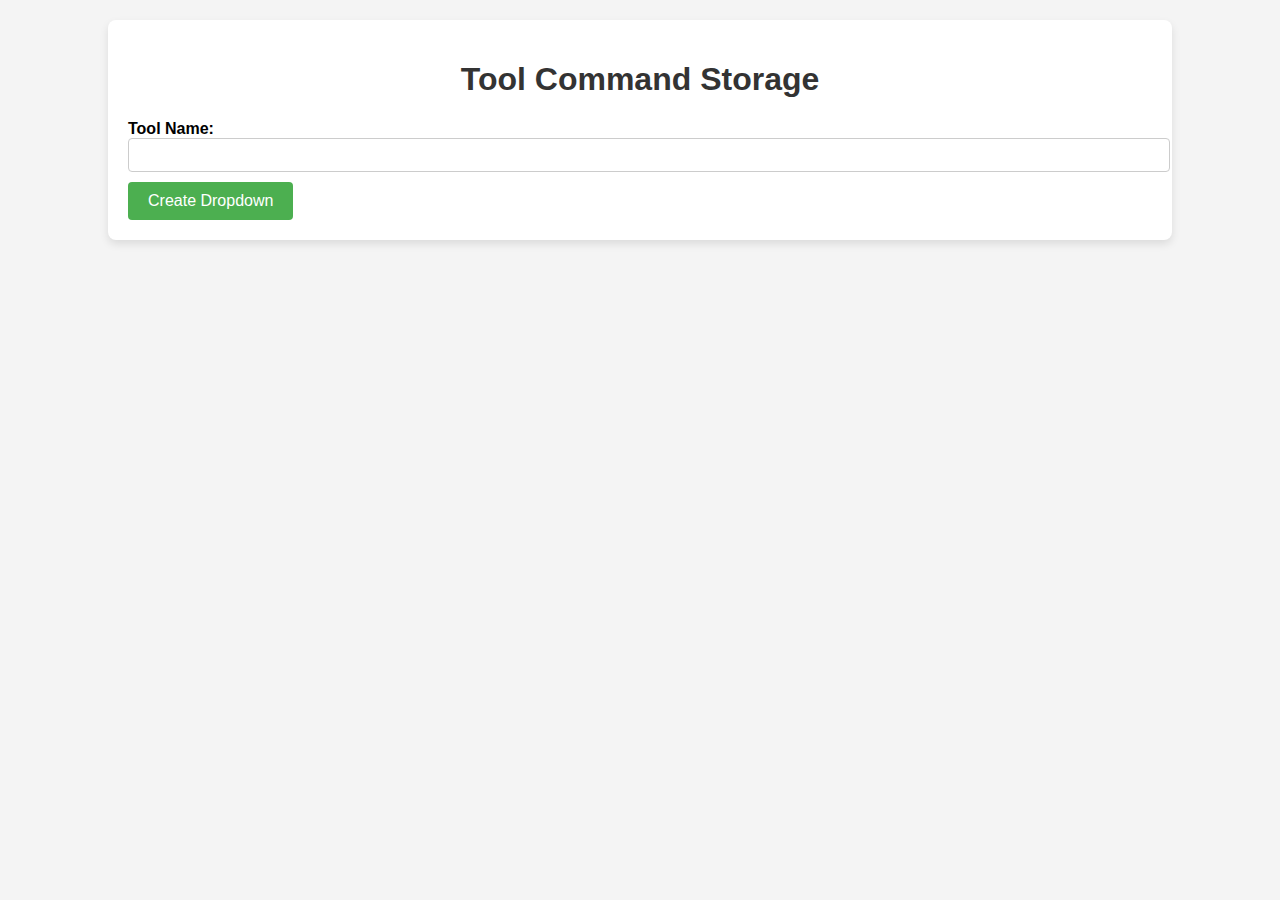
<file: index.html>
<!DOCTYPE html>
<html lang="en">

<head>
    <meta charset="UTF-8">
    <meta name="viewport" content="width=device-width, initial-scale=1.0">
    <title>Tool Command Storage</title>
    <link rel="stylesheet" href="styles.css">
</head>

<body>
    <div class="container">
        <h1>Tool Command Storage</h1>
        <div>
            <label for="toolName">Tool Name:</label>
            <input type="text" id="toolName">
            <button onclick="createToolDropdown()">Create Dropdown</button>
        </div>
        <div id="toolDropdowns"></div>
    </div>

    <script src="script.js"></script>
</body>

</html>
</file>
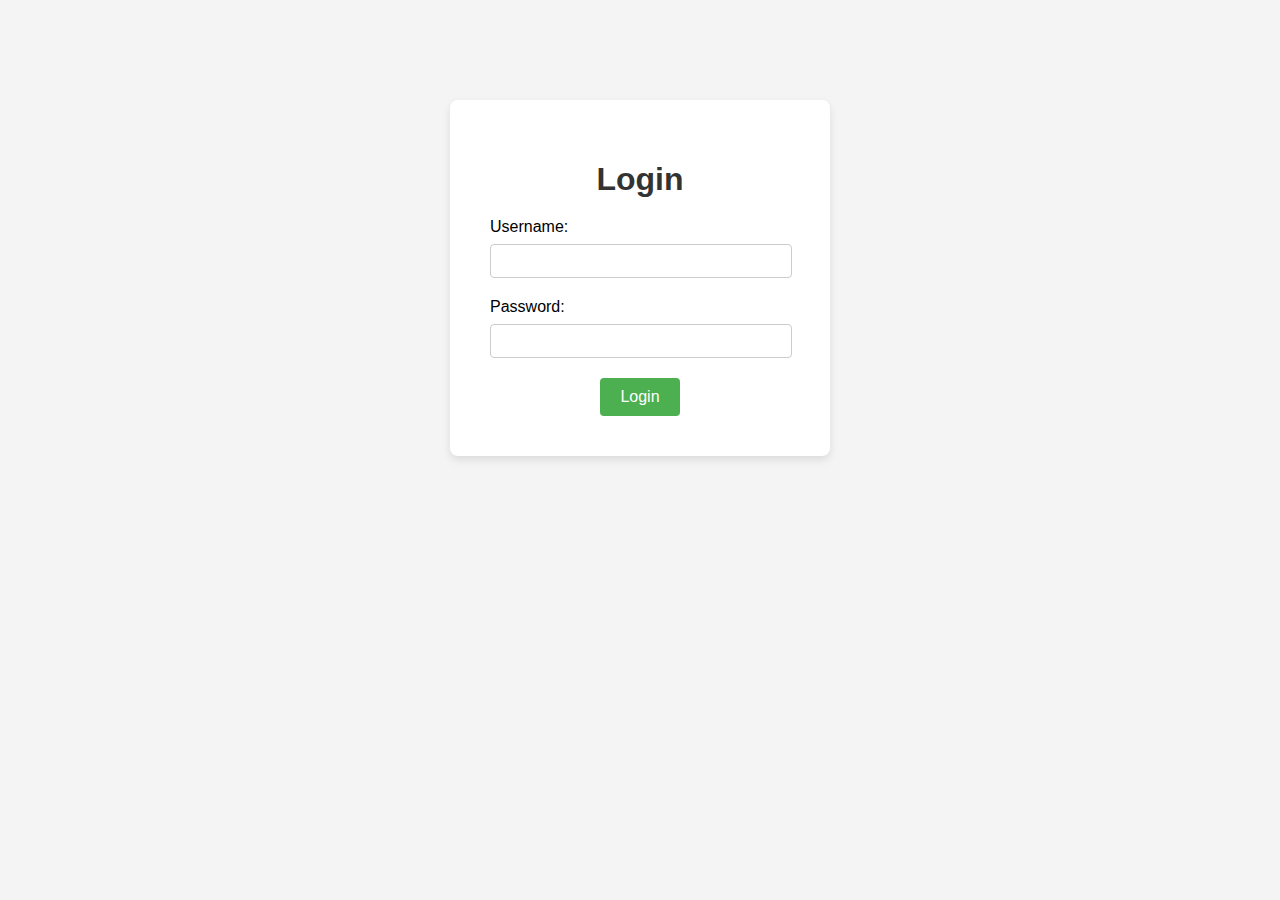
<file: login.html>
<!DOCTYPE html>
<html lang="en">

<head>
    <meta charset="UTF-8">
    <meta name="viewport" content="width=device-width, initial-scale=1.0">
    <title>Login Page</title>
    <link rel="stylesheet" href="s_styles.css">
</head>

<body>
    <div class="container">
        <h1>Login</h1>
        <div>
            <label for="username">Username:</label>
            <input type="text" id="username" required>
        </div>
        <div>
            <label for="password">Password:</label>
            <input type="password" id="password" required>
        </div>
        <button onclick="login()">Login</button>
        <div id="error-message" class="hidden"></div>
    </div>

    <script src="s_script.js"></script>
</body>

</html>
</file>
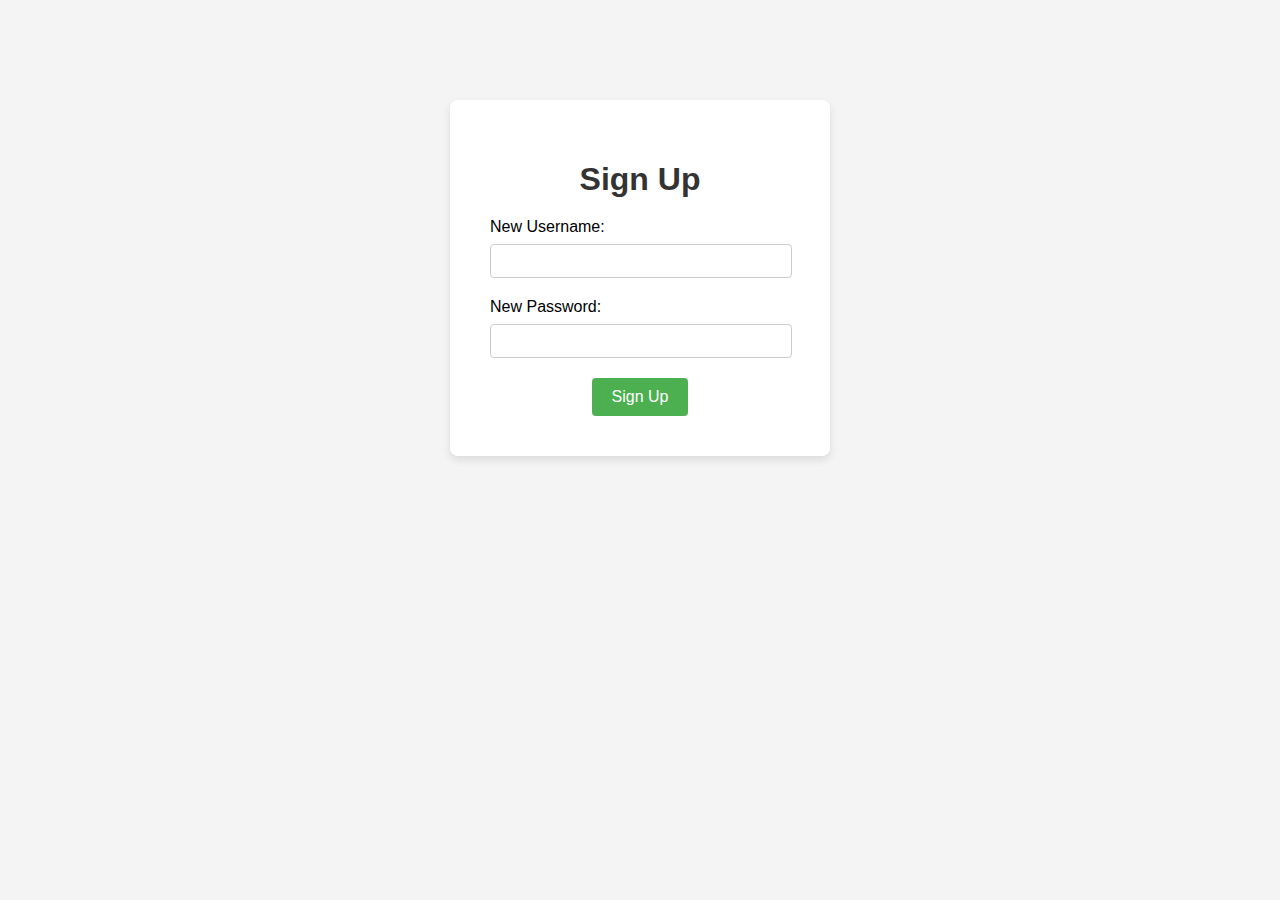
<file: signup.html>
<!DOCTYPE html>
<html lang="en">

<head>
    <meta charset="UTF-8">
    <meta name="viewport" content="width=device-width, initial-scale=1.0">
    <title>Sign-up Page</title>
    <link rel="stylesheet" href="s_styles.css">
</head>

<body>
    <div class="container">
        <h1>Sign Up</h1>
        <div>
            <label for="newUsername">New Username:</label>
            <input type="text" id="newUsername" required>
        </div>
        <div>
            <label for="newPassword">New Password:</label>
            <input type="password" id="newPassword" required>
        </div>
        <button onclick="signup()">Sign Up</button>
        <div id="error-message" class="hidden"></div>
    </div>

    <script src="s_script.js"></script>
</body>

</html>
</file>
<file: styles.css>
body {
    font-family: Arial, sans-serif;
    background-color: #f4f4f4;
    margin: 0;
    padding: 0;
}

.container {
    background-color: #ffffff;
    margin: 20px auto;
    padding: 20px;
    width: 80%;
    box-shadow: 0 4px 8px rgba(0, 0, 0, 0.1);
    border-radius: 8px;
}

h1 {
    text-align: center;
    color: #333;
}

label {
    font-weight: bold;
}

input[type="text"], textarea {
    width: 100%;
    padding: 8px;
    margin-bottom: 10px;
    border: 1px solid #ccc;
    border-radius: 4px;
    font-size: 14px;
}

button {
    background-color: #4caf50;
    color: #ffffff;
    border: none;
    padding: 10px 20px;
    cursor: pointer;
    font-size: 16px;
    border-radius: 4px;
    transition: background-color 0.3s;
}

button:hover {
    background-color: #45a049;
}

select {
    padding: 8px;
    margin-bottom: 10px;
    font-size: 14px;
}

.hidden {
    display: none;
}
</file>
<file: s_styles.css>
body {
    font-family: Arial, sans-serif;
    background-color: #f4f4f4;
    margin: 0;
    padding: 0;
}

.container {
    background-color: #ffffff;
    margin: 100px auto;
    padding: 40px;
    width: 300px;
    box-shadow: 0 4px 8px rgba(0, 0, 0, 0.1);
    border-radius: 8px;
    text-align: center;
}

h1 {
    margin-bottom: 20px;
    color: #333;
}

label {
    display: block;
    text-align: left;
    margin-bottom: 8px;
}

input[type="text"], input[type="password"] {
    width: calc(100% - 16px);
    padding: 8px;
    margin-bottom: 20px;
    border: 1px solid #ccc;
    border-radius: 4px;
    font-size: 14px;
}

button {
    background-color: #4caf50;
    color: #ffffff;
    border: none;
    padding: 10px 20px;
    cursor: pointer;
    font-size: 16px;
    border-radius: 4px;
    transition: background-color 0.3s;
}

button:hover {
    background-color: #45a049;
}

#error-message {
    color: #ff0000;
    margin-top: 10px;
    display: none;
}

.hidden {
    display: none;
}
</file>
